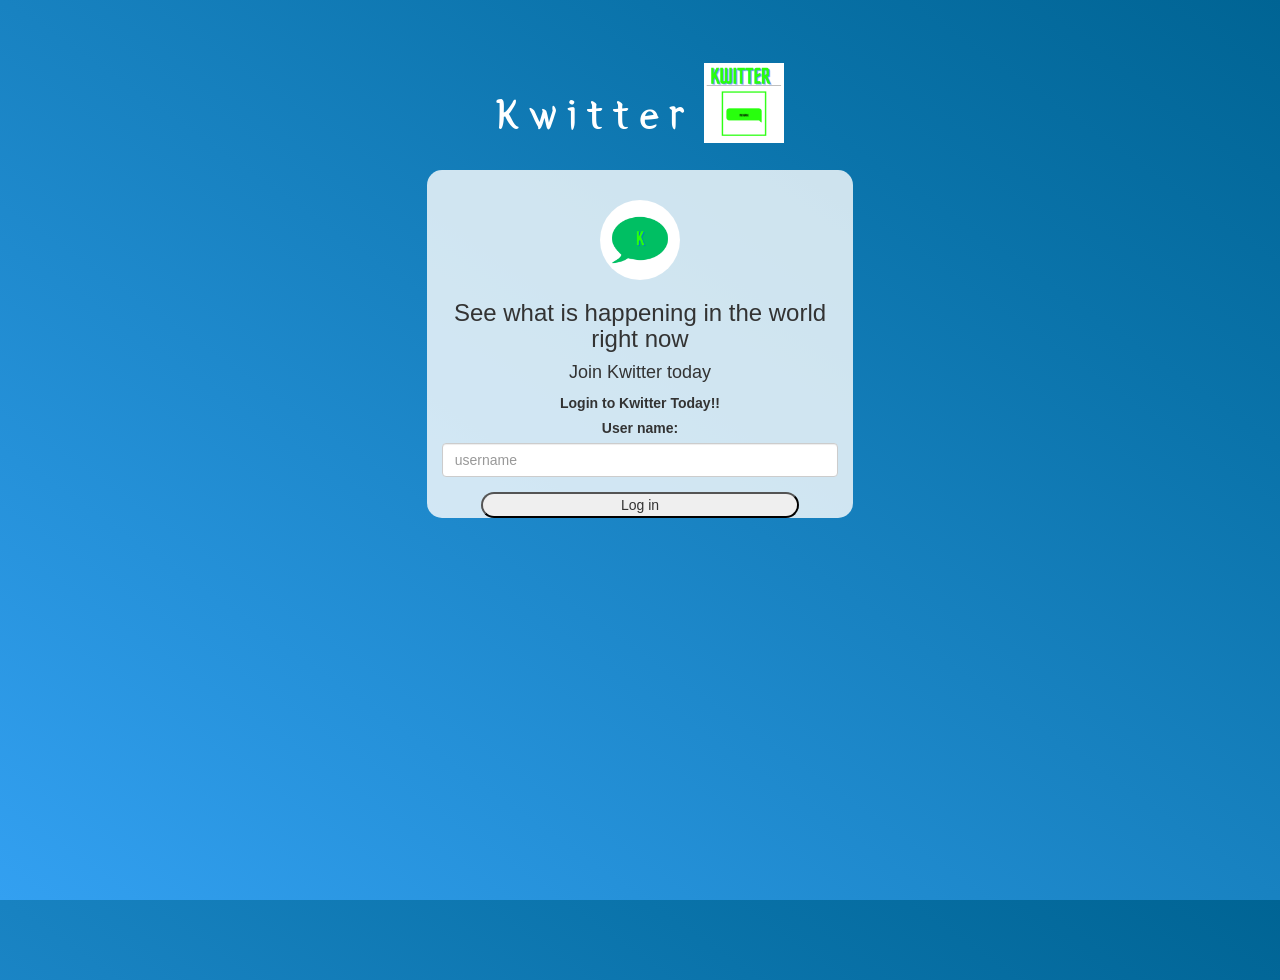
<file: index.html>
<!DOCTYPE html>
<html>
    <head>
        <title>Kwitter</title>
        <link href="https://fonts.googleapis.com/css?family=Yeon+Sung&display=swap" rel="stylesheet">
        <meta name="viewport" content="width=device-width, initial-scale=1">
<link rel="stylesheet" href="https://maxcdn.bootstrapcdn.com/bootstrap/3.4.0/css/bootstrap.min.css">
<script src="https://ajax.googleapis.com/ajax/libs/jquery/3.4.1/jquery.min.js"></script>
<script src="https://maxcdn.bootstrapcdn.com/bootstrap/3.4.0/js/bootstrap.min.js"></script>

<link rel="stylesheet" type="text/css" href="kwitter.css">
<script src="kwitter.js"></script>
    </head>
<body>
<center>
    <h1 class="header">
        Kwitter <sup>
            <img src="Sparkle.png">
        </sup>
    </h1>




    <div class="col-lg-4 col-md-6 col-sm-6 col-xs-11 login_div">
            <img src="K.png" class="logo">
            <h3>See what is happening in the world right now</h3>
            <h4>Join Kwitter today</h4>
            <div class="form-group">
                <label>Login to Kwitter Today!!</label>
                <br>
                <label>User name:</label>
                <input type="text" id="user_name" class="form-control" placeholder="username">

            </div>
            <button id="login_button" class="btn-btn primary" onclick="adduser()">Log in</button>
    </div>
</center>
</body>
</html>
</file>
<file: kwitter.css>
html, body{
  height: 100%;
  margin: 0;
}

body{
background-image: linear-gradient(to right top, #33a0f1, #2591d9, #1882c1, #0a73aa, #006494);
}

.header{
	color: white;font-family: 'Yeon Sung';font-size: 45px;letter-spacing: 10px;margin-top: 80px;
}
.header img{
	width: 80px;margin-left: -15px;
}

.login_div{
	background: rgba(255,255,255,0.8);float: none;border-radius: 15px;
}

.logo{
	width: 80px;margin-top: 30px;border-radius: 40px;
}

#login_button{
	width: 80%;border-radius: 15px;
}

.room_name{
	cursor: pointer;
	font-size: 20px;
}


#logout{
	font-size: 20px; float: right;
}


#output{
	padding: 10px; width:80%;background: rgba(255,255,255,0.8);border-radius: 15px;
}

.input_div_room_page{
	width: 80%;
}

.input_div label{
	color: white;font-size: 20px;
}


.input_div_message_page{
	position: fixed;bottom: 0px;width: 100%;background: rgba(255,255,255,0.8);
}
.input_div_message_page label{
	color: black;
}
.input_div_message_page #msg{
	width: 80%;
}
.input_div_message_page button{
	margin-top: 15px;
	width: 50%; 
}
.color_white{
	color: white
}

.user_tick{
	width:20px;
}
.message_h4{
	padding-left:5px;color:grey;
}
</file>
